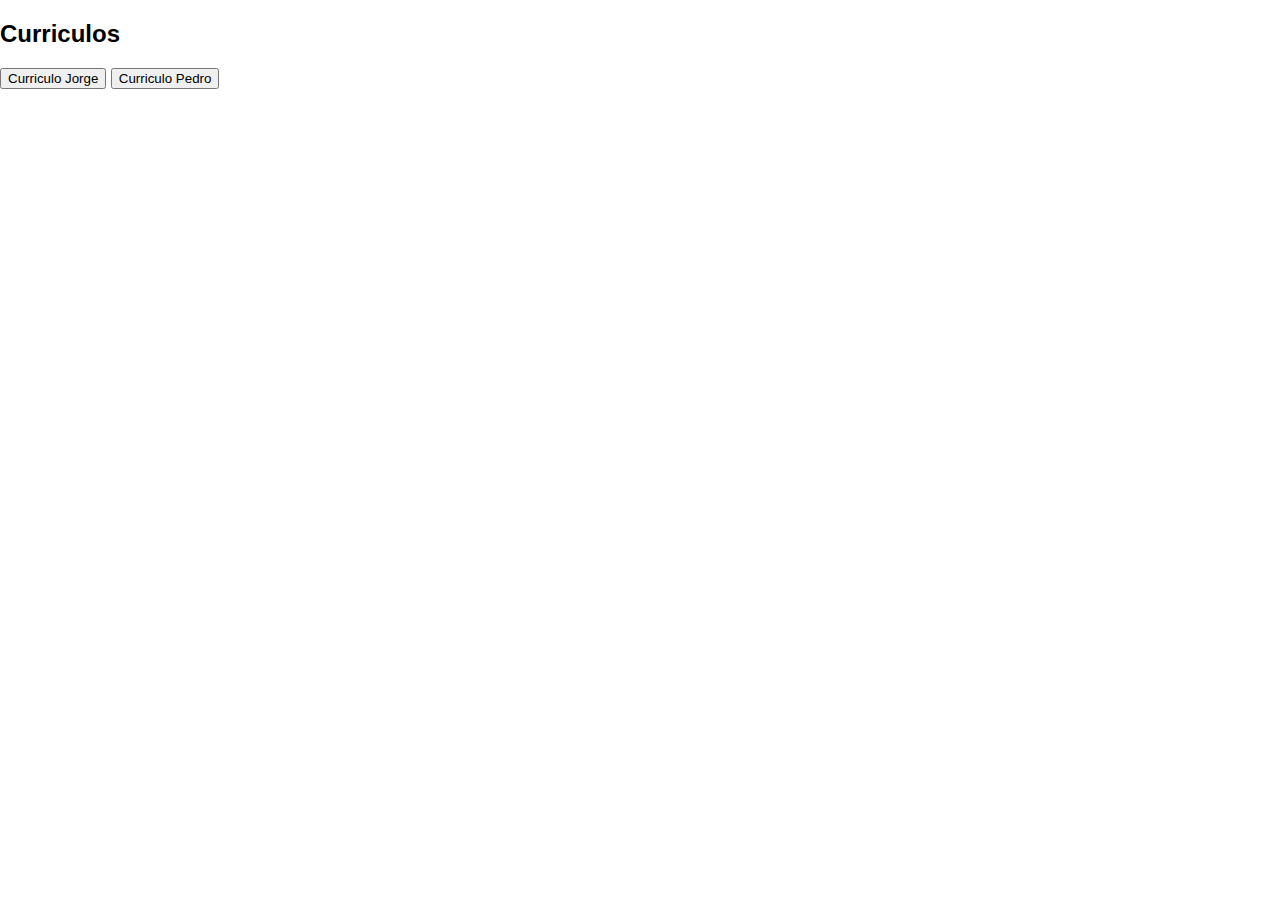
<file: index.html>
<!DOCTYPE html>
<html lang="en">
<head>
    <meta charset="utf-8">
    <meta name="viewport" content="width=device-width, initial-scale=1">
    <title>Curriculo</title>
    <link rel="stylesheet" href="styles.css">
</head>
<body>
    <h2>Curriculos</h2>
    <button onclick = "verCVJorge">Curriculo Jorge</button>
    <button onclick= "verCVPedro">Curriculo Pedro</button>
    <script>
        function verCVJorge(){
            window.location.href = "curriculoJorge.html";
        }
    </script>
    <script>
        function verCVPedro(){
            window.location.href = "curriculoPedro.html";
        }
    </script>
</body>
</html>
</file>
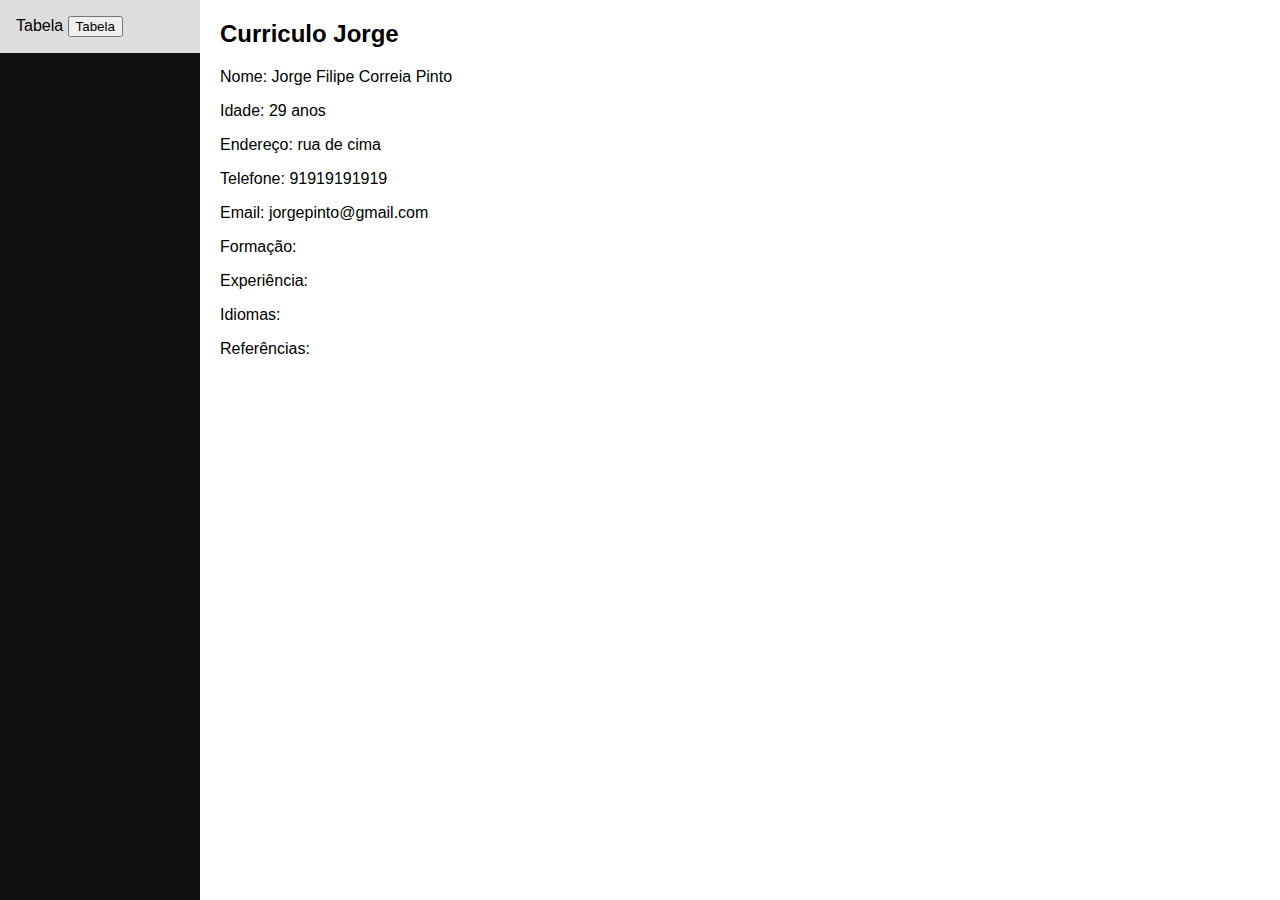
<file: curriculoJorge.html>
<!DOCTYPE html>
<html lang="en">
<head>
    <meta charset="utf-8">
    <meta name="viewport" content="width=device-width, initial-scale=1">
    <title>Curriculo</title>
    <link rel="stylesheet" href="styles.css">
</head>
<body>

<div class="sidenav">
    <a href="curriculoJorge.html">Tabela
    <button onclick = "tableview()" class="CVTable">Tabela</button>
    </a>

    <script>
        function tableView() {
            window.location.href = "curriculoJorge.html";
        }
    </script>
</div>

<div class="content">
    <h2>Curriculo Jorge</h2>
    <p>Nome: Jorge Filipe Correia Pinto</p>
    <p>Idade: 29 anos</p>
    <p>Endereço: rua de cima</p>
    <p>Telefone: 91919191919</p>
    <p>Email: jorgepinto@gmail.com</p>
    <p>Formação:</p>
    <p>Experiência:</p>
    <p>Idiomas:</p>   
    <p>Referências:</p>

</div>

</body>
</html>
</file>
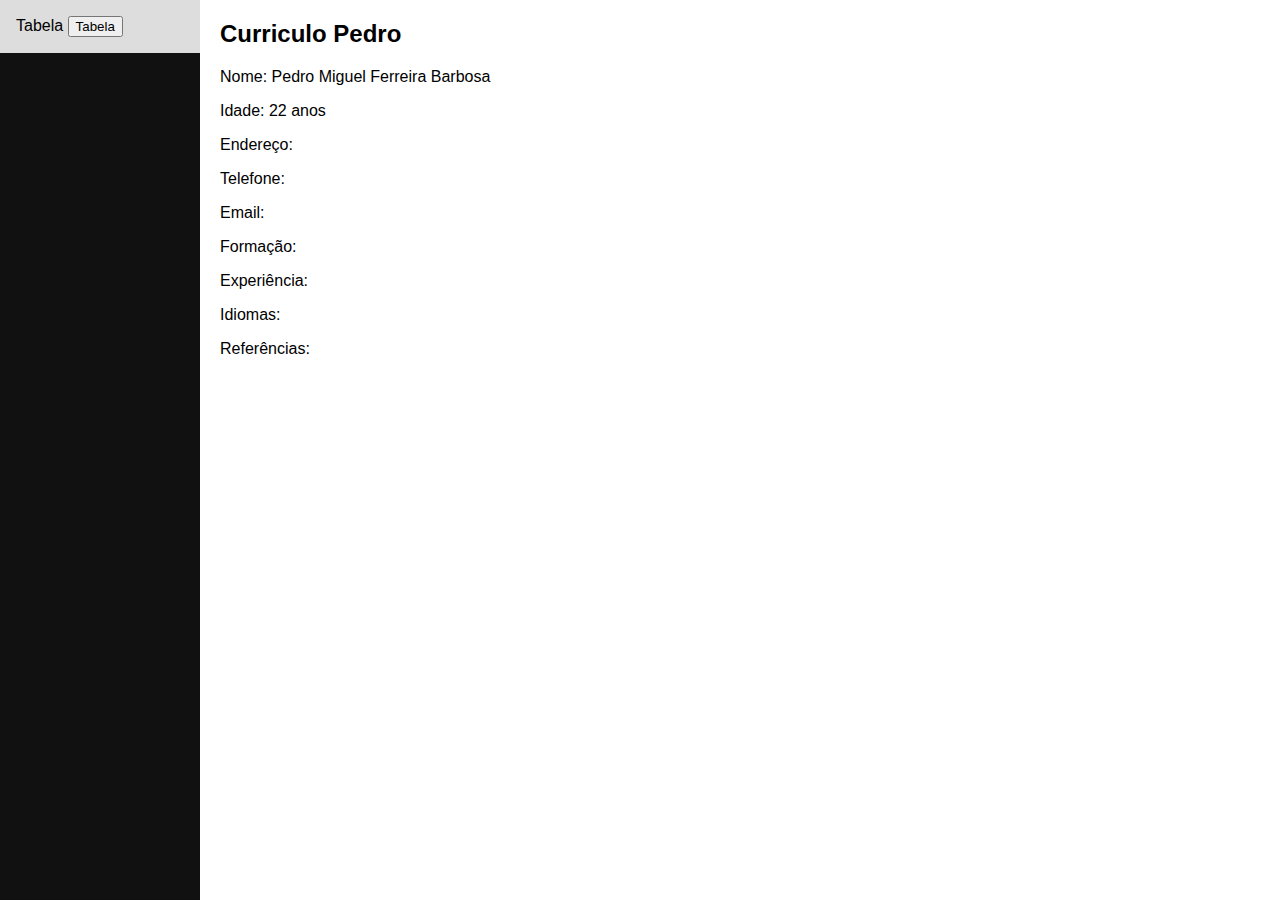
<file: curriculoPedro.html>
<!DOCTYPE html>
<html lang="en">
<head>
    <meta charset="utf-8">
    <meta name="viewport" content="width=device-width, initial-scale=1">
    <title>Curriculo</title>
    <link rel="stylesheet" href="styles.css">
</head>
<body>

<div class="sidenav">
    <a href="curriculoJorge.html">Tabela
    <button onclick = "tableview()">Tabela</button>
    </a>

    <script>
        function tableView() {
            window.location.href = "curriculoJorge.html";
        }
    </script>
</div>

<div class="content">
    <h2>Curriculo Pedro</h2>
    <p>Nome: Pedro Miguel Ferreira Barbosa</p>
    <p>Idade: 22 anos</p>
    <p>Endereço:</p>
    <p>Telefone:</p>
    <p>Email:</p>
    <p>Formação:</p>
    <p>Experiência:</p>
    <p>Idiomas:</p>   
    <p>Referências:</p>

</div>

</body>
</html>
</file>
<file: styles.css>
* {
    box-sizing: border-box;
}

body {
    margin: 0;
    font-family: Arial, Helvetica, sans-serif;
}

.sidenav {
    height: 100%;
    width: 200px;
    position: fixed;
    z-index: 1;
    top: 0;
    left: 0;
    background-color: #111;
    overflow-x: hidden;
}

.sidenav a {
    color: white;
    padding: 16px;
    text-decoration: none;
    display: block;
}

.sidenav a:hover {
    background-color: #ddd;
    color: black;
}

.content {
    margin-left: 200px;
    padding-left: 20px;
}

.button{
    display: block;
    width: 100%;
    border-collapse: collapse;
}
</file>
